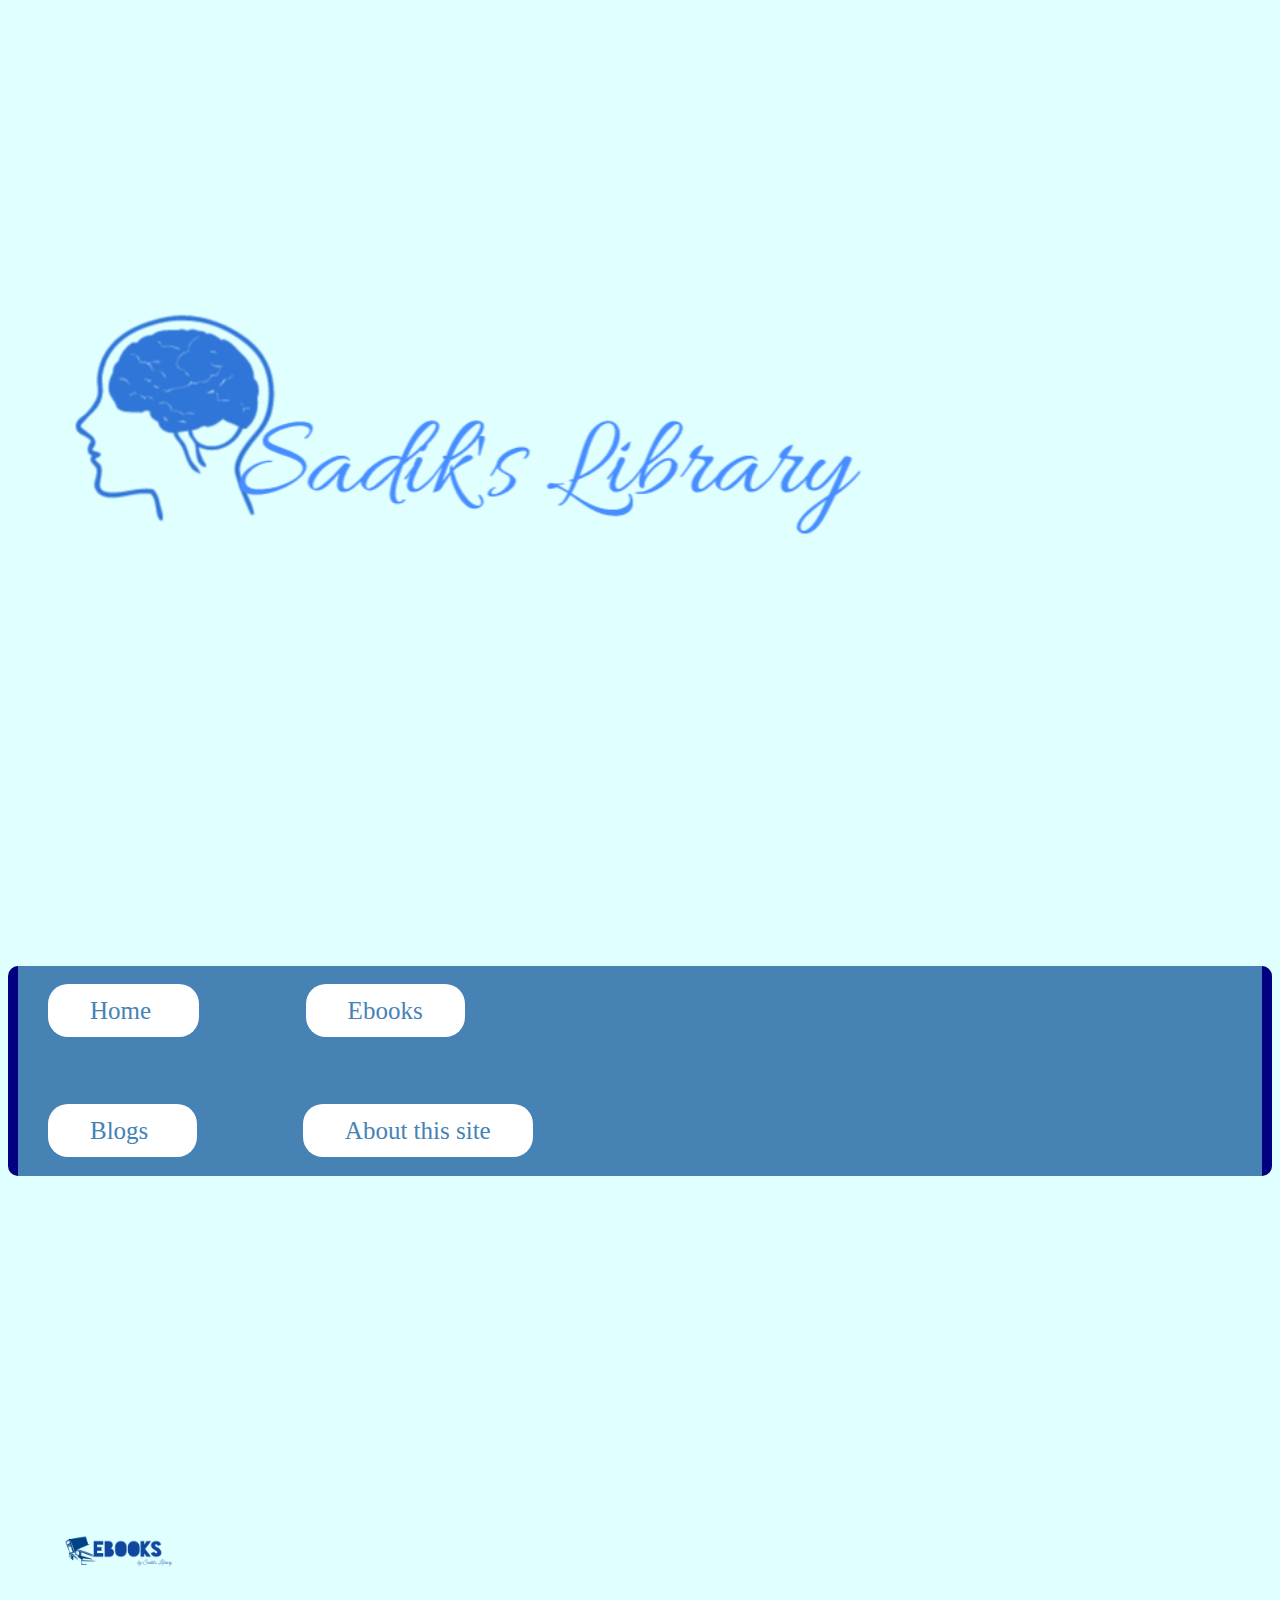
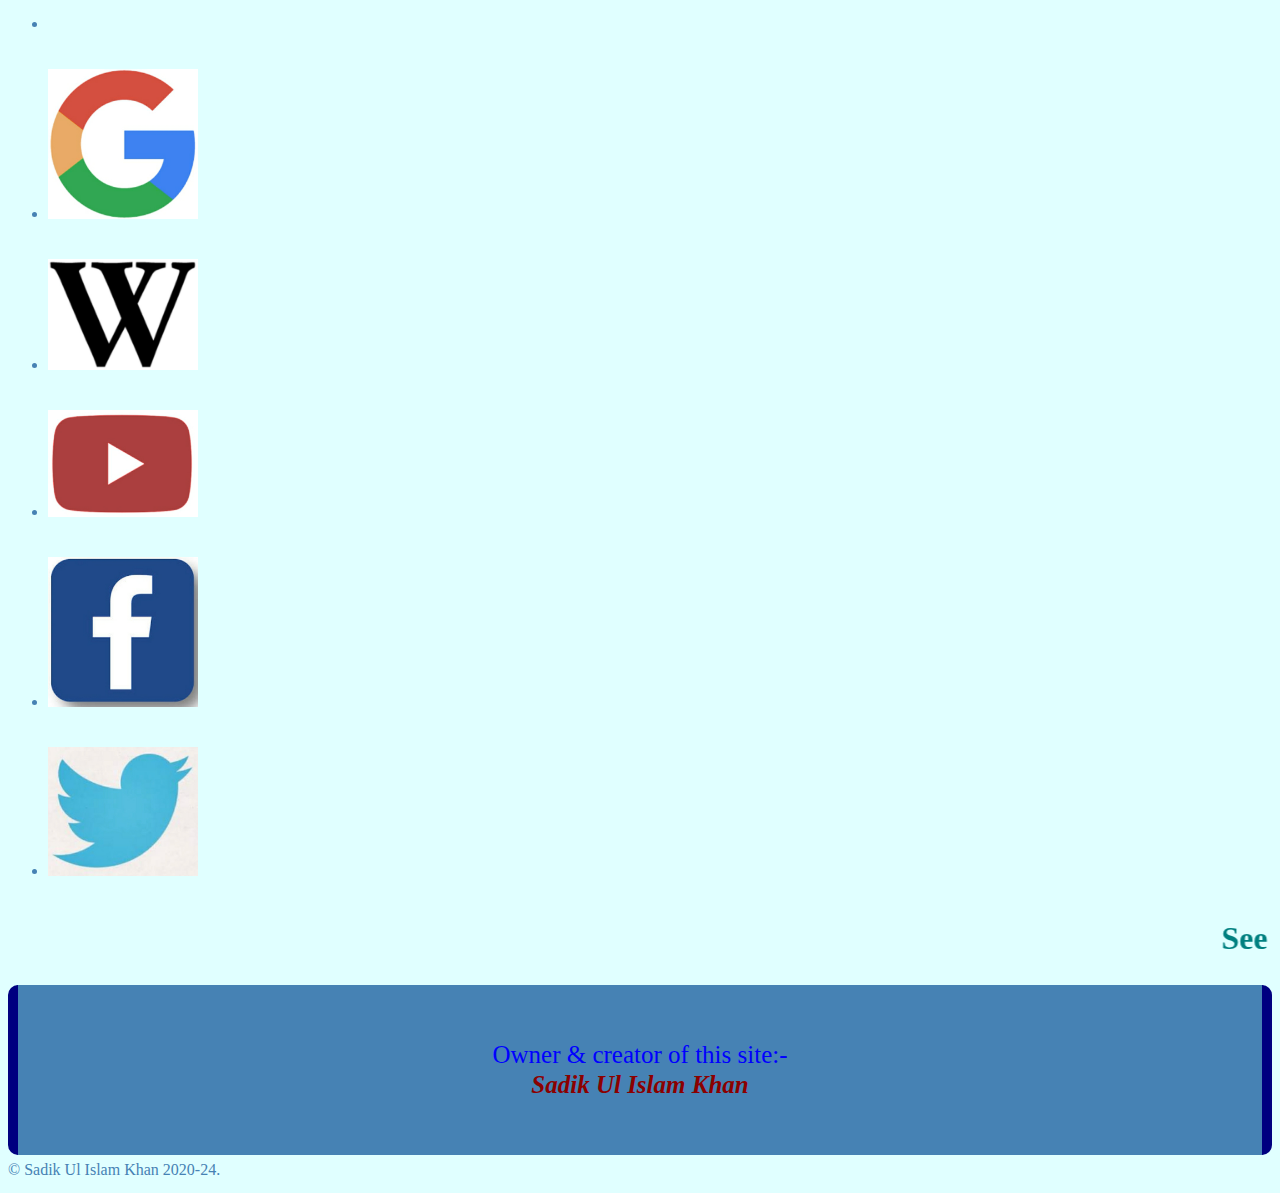
<file: index.html>
<!DOCTYPE html>
<html>
    <head> 
        <title> Sadik's library-Homepage  </title> 
        <link rel="stylesheet" type="text/css" href="style.css">
    </head>
    <body class="cont">  
            <img class="logo" src="logos/library.png" alt="Sadik's library logo">  </img>
        <div class="bar">
            <a class="bar-btn" href="index.html"> Home </a>
            &nbsp;&nbsp;&nbsp;&nbsp;&nbsp;&nbsp;&nbsp;&nbsp;&nbsp;&nbsp;&nbsp;&nbsp;&nbsp;&nbsp;&nbsp;&nbsp;
            <a class="bar-btn" href="ebooks.html"> Ebooks </a>
            <br>
            <br>
            <br>
            <br>
            <a class="bar-btn" href="https://drive.google.com/folderview?id=19MdUVva0lTDYFxnrbaMAByEdMKKe11bm"> Blogs </a>
            &nbsp;&nbsp;&nbsp;&nbsp;&nbsp;&nbsp;&nbsp;&nbsp;&nbsp;&nbsp;&nbsp;&nbsp;&nbsp;&nbsp;&nbsp;&nbsp;
            <a class="bar-btn" href="README.html"> About this site </a>
        </div>
        <div>
            <br>
            <br>
            <br>
            <iframe src="https://timesprayer.com/widgets.php?frame=1&amp;lang=en&amp;name=dhaka&amp;avachang=true&amp;asr=1&amp;fcolor=14476A&amp;scolor=B7D8FF&amp;tcolor=922323&amp;frcolor=076659" style="border: none; overflow: hidden; width: 100%; height: 187px;"></iframe>
            <ul>
                <li> <a href="ebooks.html"> <img class="logo-cont" src="logos/ebooks.png" alt="Ebooks">  </img>  </a> </li>
                <br>
                <li> <a href="http://www.google.com/"> <img class="logo-cont" src="logos/google.png" alt="Google">  </img> </a> </li>
                <br>
                <li> <a href="http://www.wikipedia.org/"> <img class="logo-cont" src="logos/wiki.png" alt="Wikipiedia">  </img> </a> </li>
                <br>
                <li> <a href="https://youtube.com/@sdkcontentsad1327"> <img class="logo-cont" src="logos/youtube.png" alt="Youtube">  </img> </a> </li>
                <br>
                <li> <a href="http://www.facebook.com/sadik.org"> <img class="logo-cont" src="logos/facebook.png" alt="Facebook">  </img> </a> </li>
                <br>
                <li> <a href="http://www.twitter.com/"> <img class="logo-cont" src="logos/twitter.png" alt="Twitter">  </img> </a> </li>
            </ul>
        </div>
        <marquee>  
            <h1 class="marq"> See more different types of contents from Blogs. </h1>
        </marquee>
        <div class="foot">
            <p> 
                Owner & creator of this site:-<strong> <em id="darkred"> <br> Sadik Ul Islam Khan </em> </strong> 
            <br>
            </p>
        </div>
    </body>
    <footer>
        &#169; Sadik Ul Islam Khan 2020-24. 
    </footer>
</html>
</file>
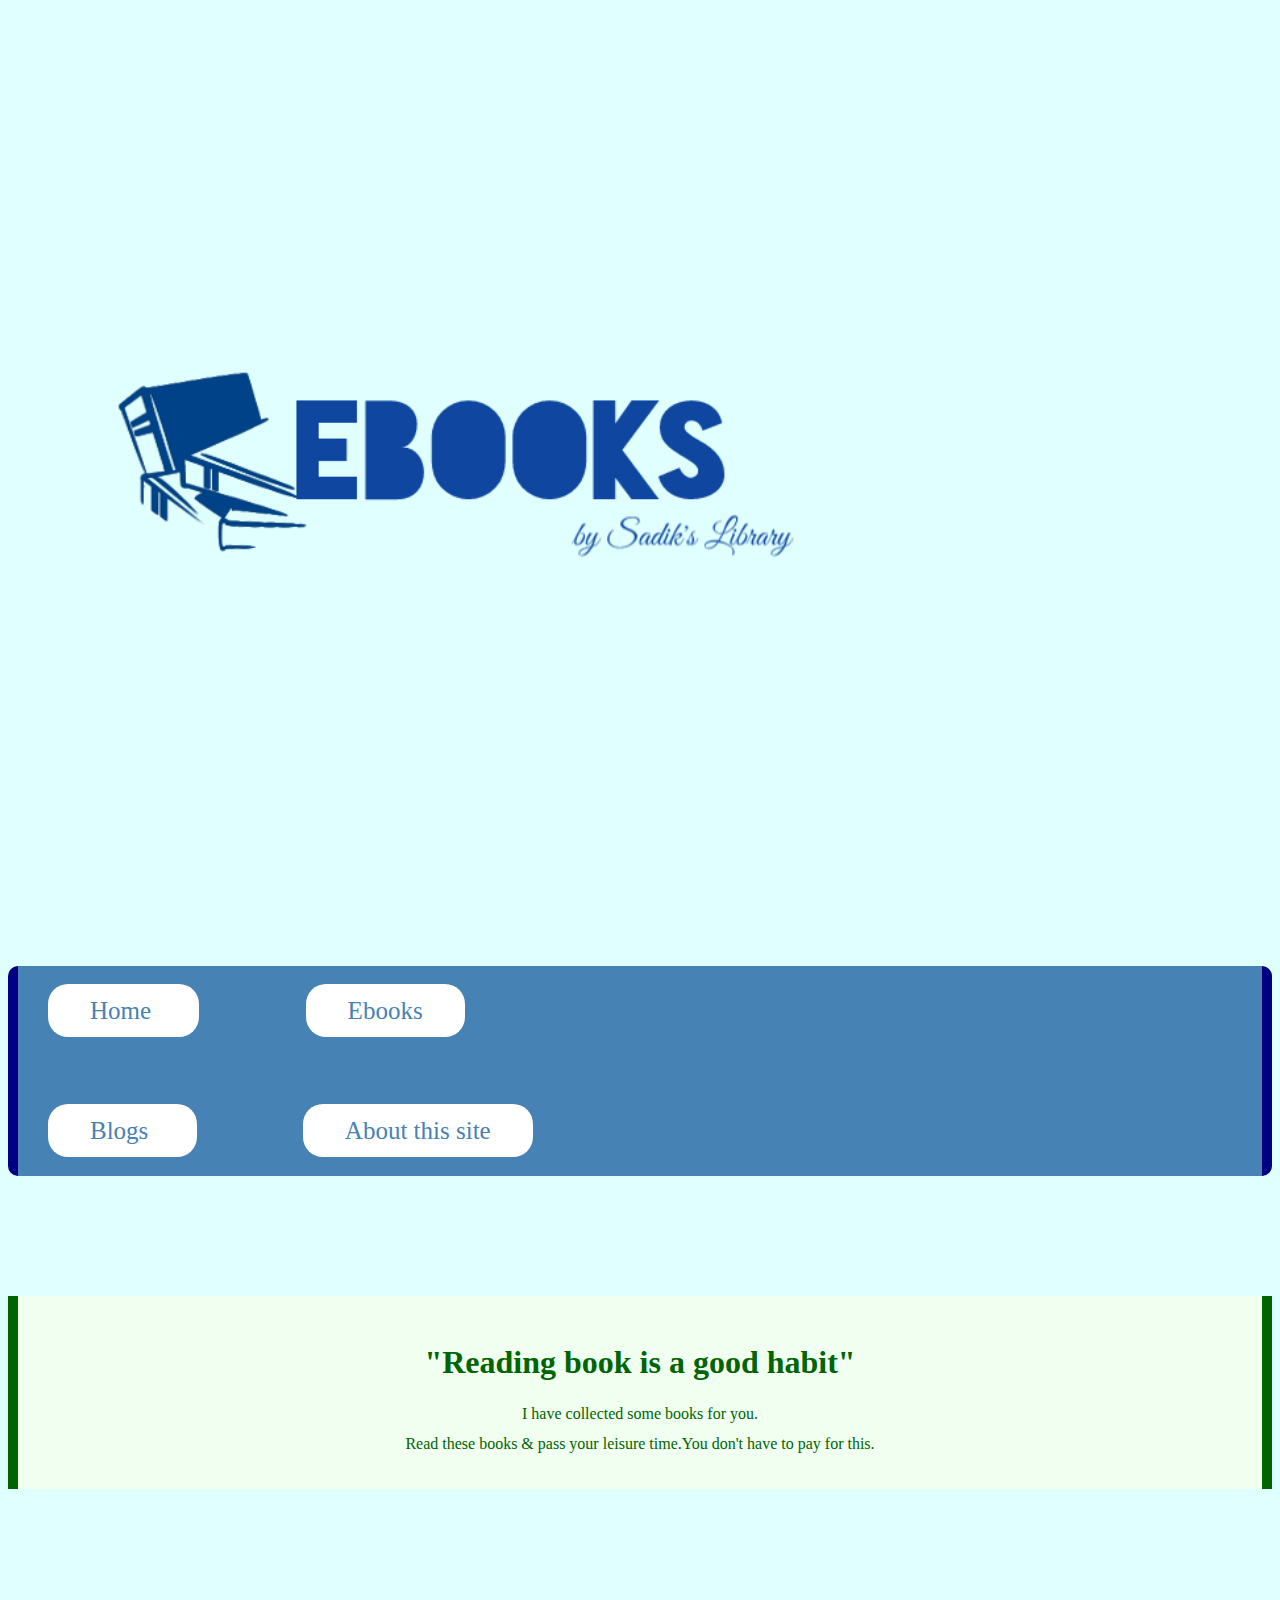
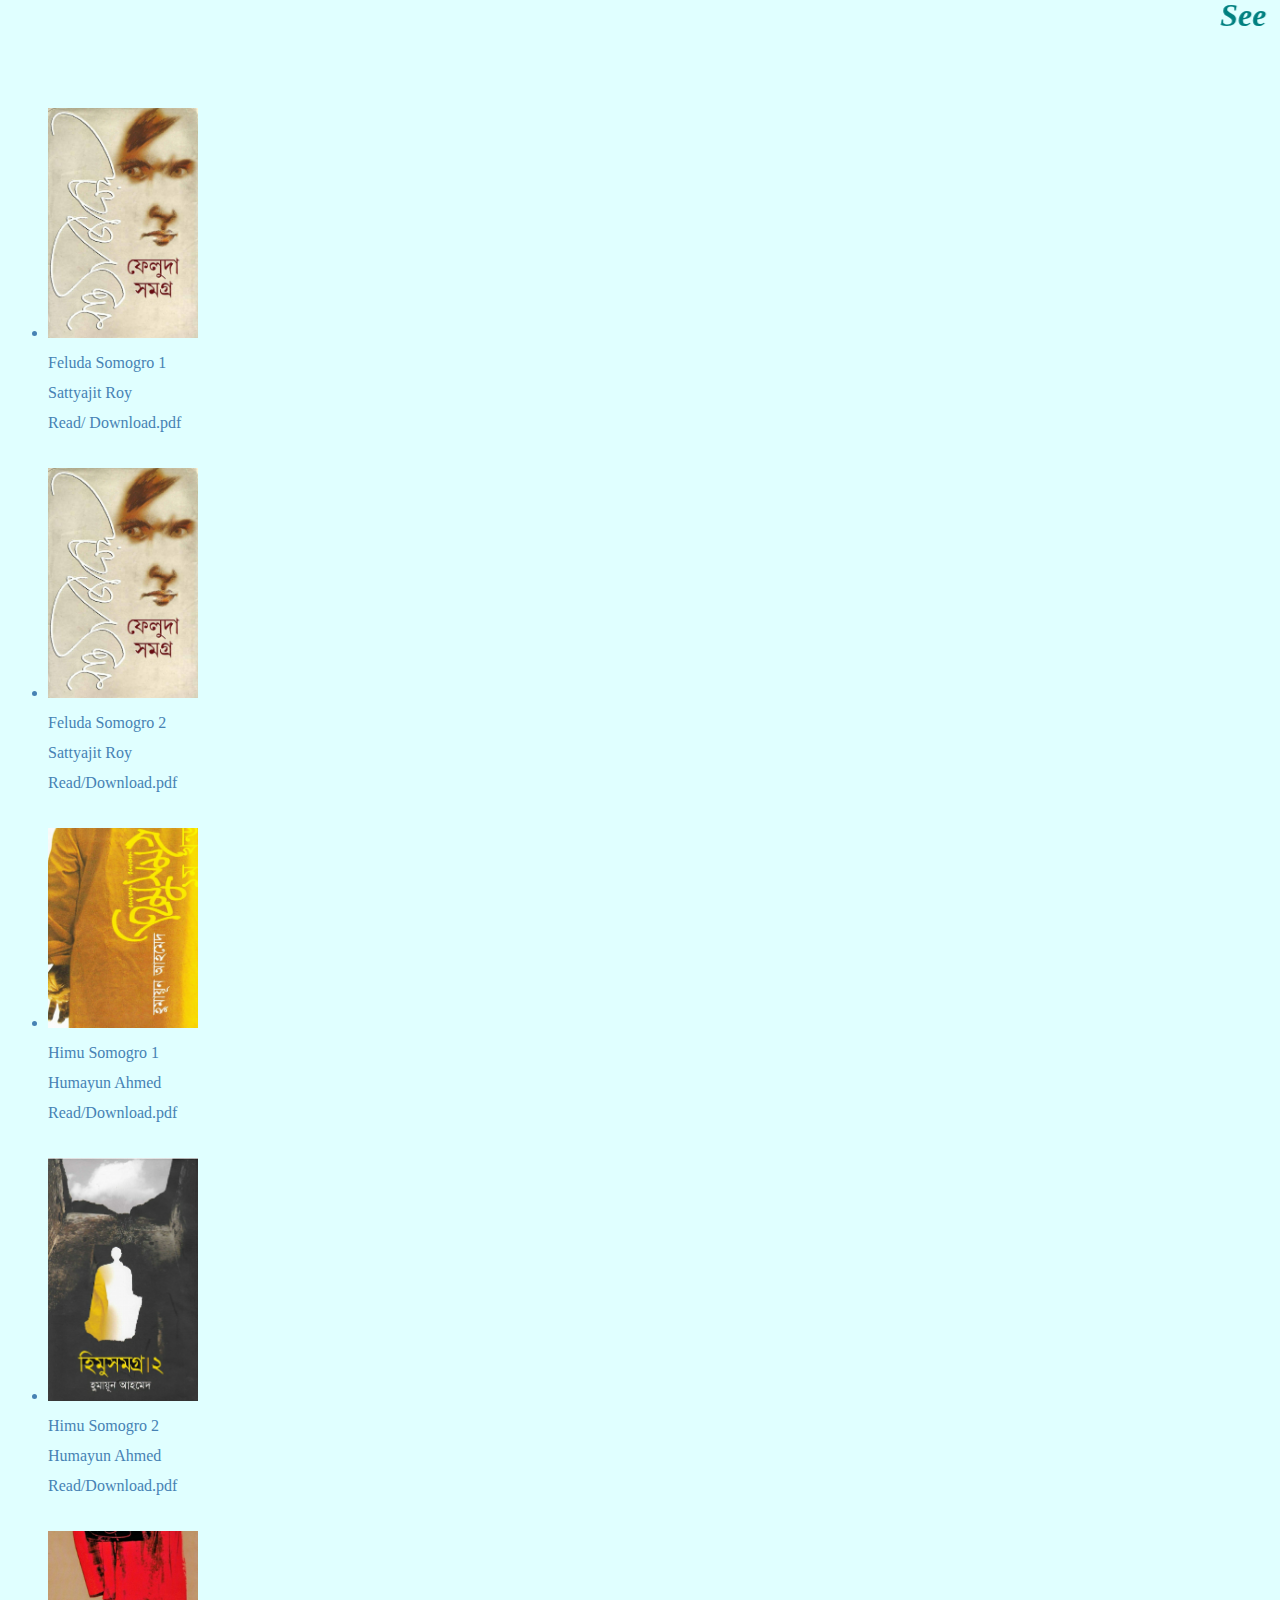
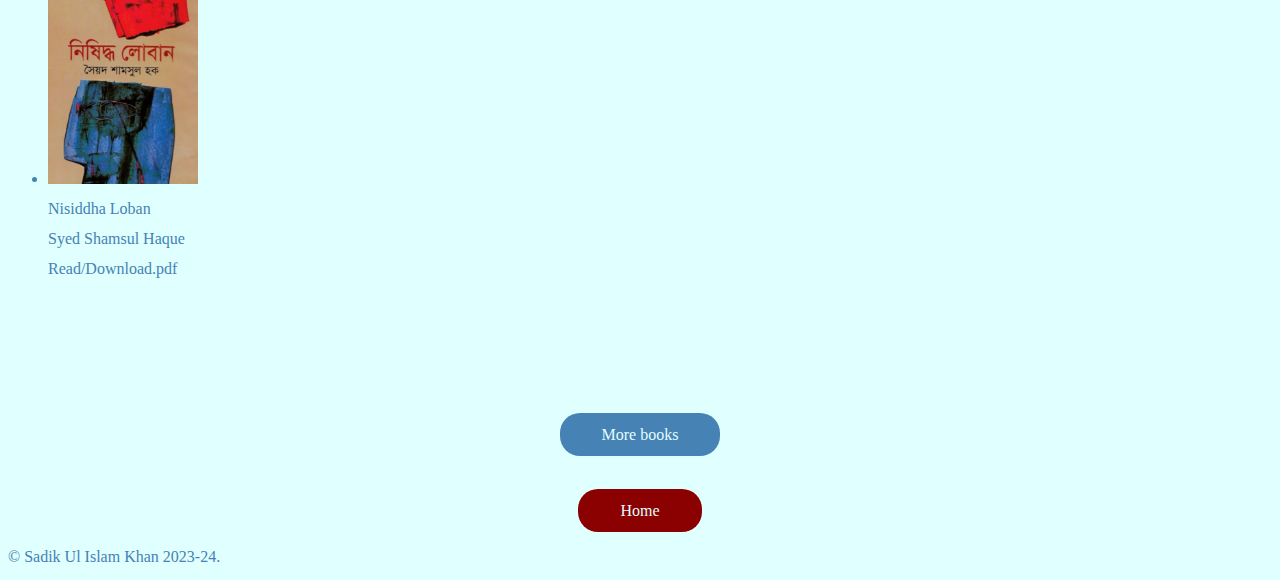
<file: ebooks.html>
<!DOCTYPE html>
<html>    
    <head>
        <title> Sadik's library-Ebooks </title>  
        <link rel="stylesheet" type="text/css" href="style.css">
    </head>
    <body class="cont">
            <img class="logo" src="logos/ebooks.png" alt="Sadik's library Ebooks logo">  </img>
        <div class="bar">
            <a class="bar-btn" href="index.html"> Home </a>
            &nbsp;&nbsp;&nbsp;&nbsp;&nbsp;&nbsp;&nbsp;&nbsp;&nbsp;&nbsp;&nbsp;&nbsp;&nbsp;&nbsp;&nbsp;&nbsp;
            <a class="bar-btn" href="ebooks.html"> Ebooks </a>
            <br>
            <br>
            <br>
            <br>
            <a class="bar-btn" href="https://drive.google.com/folderview?id=19MdUVva0lTDYFxnrbaMAByEdMKKe11bm"> Blogs </a>
             &nbsp;&nbsp;&nbsp;&nbsp;&nbsp;&nbsp;&nbsp;&nbsp;&nbsp;&nbsp;&nbsp;&nbsp;&nbsp;&nbsp;&nbsp;&nbsp;
            <a class="bar-btn" href="README.html"> About this site </a>
        </div>
        <br>
        <br>
        <br>
        <br>
        <div id="intro">
            <h1>
                 "Reading book is a good habit"<br> 
            </h1>
     
                 I have collected some books for you.<br>Read these books & pass your leisure time.You don't have to pay for this. 
        </div>
        <br>
        <br>
        <br>
        <marquee> 
             <h1 class="marq">
                 <em> <strong> See more different  types of contents from Blogs.</strong> </em> 
             </h1>
        </marquee>
        <br>
        <br>
        <div>
            <ul>
                <li> <a class="dec-none" href="https://drive.google.com/file/d/12KOl7KXPsvcCOk_gIEl5qTcLi0rcgSly/view?usp=drivesdk"style=color:steelblue;> <img src="logos/feluda1.png"width=150px>  </img> <br> Feluda  Somogro 1<br> Sattyajit Roy <br> Read/ Download.pdf </a> </li>
                <br>
                <li> <a class="dec-none"  href="https://drive.google.com/file/d/11OEBF1PiBUV5dKF7_55XcuNF9Ov7_UvU/view?usp=drivesdk"style=color:steelblue;> <img src="logos/feluda2.png" width=150px> </img> <br> Feluda Somogro 2 <br> Sattyajit Roy <br> Read/Download.pdf  </a> </li>
                <br>
                <li> <a class="dec-none"  href="https://drive.google.com/file/d/12CKcoJpl0GRwS0GwzhaIdm735oAh_AXh/view?usp=drivesdk"style=color:steelblue;> <img src="logos/himu1.png"width=150px>  </img> <br> Himu Somogro 1 <br> Humayun Ahmed  <br> Read/Download.pdf </a> </li>
                <br>
                <li> <a class="dec-none"  href="https://drive.google.com/file/d/12HiLKDp84rjoJCa25FoEwSRvy6T3Ubug/view?usp=drivesdk"style=color:steelblue;> <img src="logos/himu2.png"width=150px>  </img> <br> Himu Somogro 2 <br> Humayun Ahmed <br> Read/Download.pdf </a> </li>
                <br>
                <li> <a class="dec-none"  href="https://drive.google.com/file/d/12HvS4JY2QBhca73tYk3VOaV_imqXuKEI/view?usp=drivesdk"style=color:steelblue;> <img src="logos/loban.png"width=150px>  </img> <br> Nisiddha Loban <br> Syed Shamsul Haque <br> Read/Download.pdf </a> </li>
            </ul>
        </div>
        <br>
        <br>
        <br>
        <br>
        <div id="foot">
            <a id="mb-btn" href="https://drive.google.com/folderview?id=11KVvm9D4sEivLPlq3drIfgN3FfrxpCFW"> More books </a>  </p>
            <br>
            <a id="home-btn" href="index.html"> Home </a> </p>
        </div>
    </body>
    <footer>
        &#169; Sadik Ul Islam Khan 2023-24. 
    </footer>
</html>
</file>
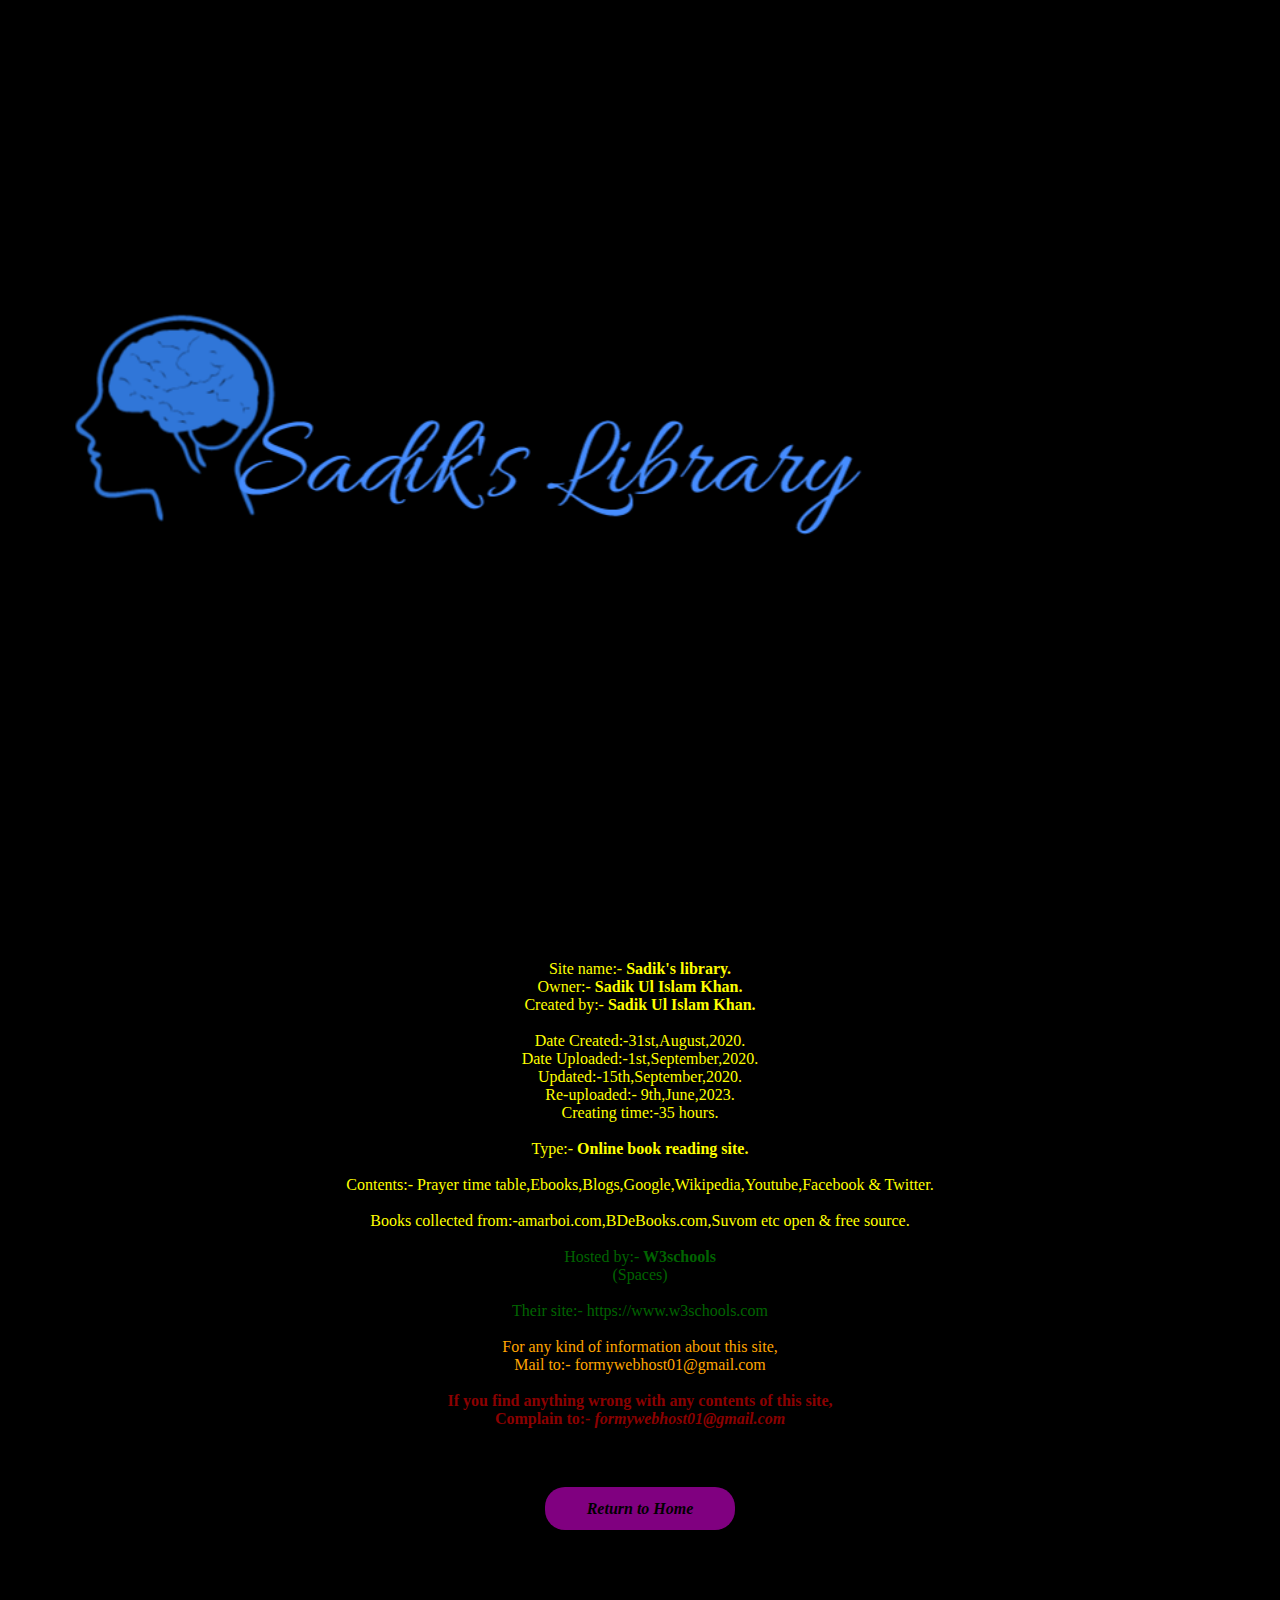
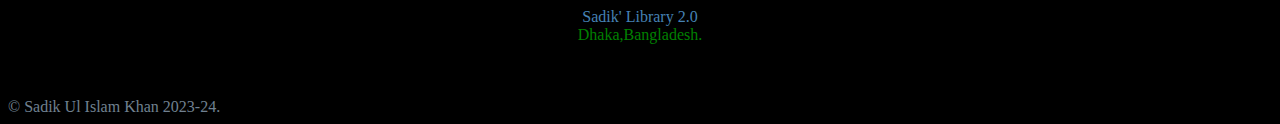
<file: README.html>
<!DOCTYPE html>
<html>    
    <head>
        <title> About this site </title>  
        <link rel="stylesheet" type="text/css" href="style.css">
    </head>
    <body id="rdme">
            <img class="logo" src="logos/library.png" alt="Sadik's library logo">  </img>
        <div id="description">
            Site name:-<strong> Sadik's library. </strong>  
            <br>
            Owner:-<strong> Sadik Ul Islam Khan. </strong>
            <br>
            Created by:-<strong> Sadik Ul Islam Khan.</strong>
            <br>
            <br>
            Date Created:-31st,August,2020.
            <br>
            Date Uploaded:-1st,September,2020.
            <br>
            Updated:-15th,September,2020.
            <br>
            Re-uploaded:- 9th,June,2023.
            <br>
            Creating time:-35 hours.
            <br>
            <br>
            Type:-<strong> Online book reading site. </strong>
            <br>
            <br>
            Contents:- Prayer time table,Ebooks,Blogs,Google,Wikipedia,Youtube,Facebook & Twitter.
            <br>
            <br>
            Books collected from:-amarboi.com,BDeBooks.com,Suvom etc open & free source.
        </div>
        <br>
        <div id="host"> 
            Hosted by:-<strong> W3schools </strong> <br>(Spaces)
            <br>
            <br>
            Their site:- https://www.w3schools.com
        </div>
        <br>
        <div id="contact">  
            For any kind of information about this site,
            <br>
            Mail to:- formywebhost01@gmail.com 
        </div>
        <br>
        <div id="complain"> 
             <strong>
             If you find anything wrong with any contents of this site,
             <br>
             Complain to:- <em> formywebhost01@gmail.com </em>
             </strong>
        </div>
        <br>
        <br>
        <br>
        <br>
        <div id="divof-btn">
            <a id="rdme-btn" href="index.html"> <strong> <em>Return to Home </em> </strong> </a>  
        </div>
        <br>
        <br>
        <br>
        <br>
        <br>
        <div id="end"> 
            <span id="steelblue-color"> Sadik' Library 2.0  </span>
            <br>
            Dhaka,Bangladesh. 
        </div>
        <br>
        <br>
        <br>
    </body>
    <footer>
        &#169; Sadik Ul Islam Khan 2023-24.  
    </footer>
</html>
</file>
<file: style.css>
.cont{
    font-family:san-serif ;
    background:#E0FFFF;
    line-height:30px ;
    color:steelblue;
}
.logo{
    width:75%
}
.bar{
   background:steelblue;
   font-size:25px;
   padding:30px ;
   border-radius:10px;
   border-left:10px solid #000080;
   border-right:10px solid #000080; 
}
.bar-btn{
    background-color:white;
    color:steelblue;
    padding:13px 42px 13px 42px ;
    border-radius:20px;
    text-decoration:none;
}
.logo-cont{
    width:150px;
}
.marq{
    color:#008080;
}
.foot{
    color:blue;
    background:steelblue;
    font-size:25px;
    text-align:center;
    border-radius:10px;
    padding:30px ;
    border-left:10px solid #000080;
    border-right:10px solid #000080;
            
}
#darkred{
    color:darkred;
}
#intro{
    background:#F0FFF0;
    color:darkgreen;
    text-align:center;
    border-left:10px solid darkgreen;
    border-right:10px solid darkgreen;
    padding:30px ;
}
.dec-none{
    text-decoration:none;
}
#foot{
    text-align:center;    
}
#mb-btn{
    background-color:steelblue;
    color:#E0FFFF;
    padding:13px 42px 13px 42px ;
    border-radius:20px;
    text-decoration:none;
}
#home-btn{
    background-color:darkred;
    color:#E0FFFF;
    padding:13px 42px 13px 42px ;
    border-radius:20px;
    text-decoration:none;    
}

#rdme{
    background:black ;
    color:#708090;    
}
#description{
    color:yellow;
    text-align:center;
     } 
#host{
    color:darkgreen;
    text-align:center;
     } 
#contact{
    color:orange;
    text-align:center;
     }
#complain{
    color:darkred;
    text-align:center;
     }
#divof-btn{
    text-align:center;  
}
#rdme-btn{
    background-color:purple;
    color:black;
    padding:13px 42px 13px 42px ;
    border-radius:20px;
    text-decoration:none;
}
#steelblue-color{
    text-align:center;
    color:steelblue ;
     }
#end{
    color:green;
    text-align:center;
     }
</file>
